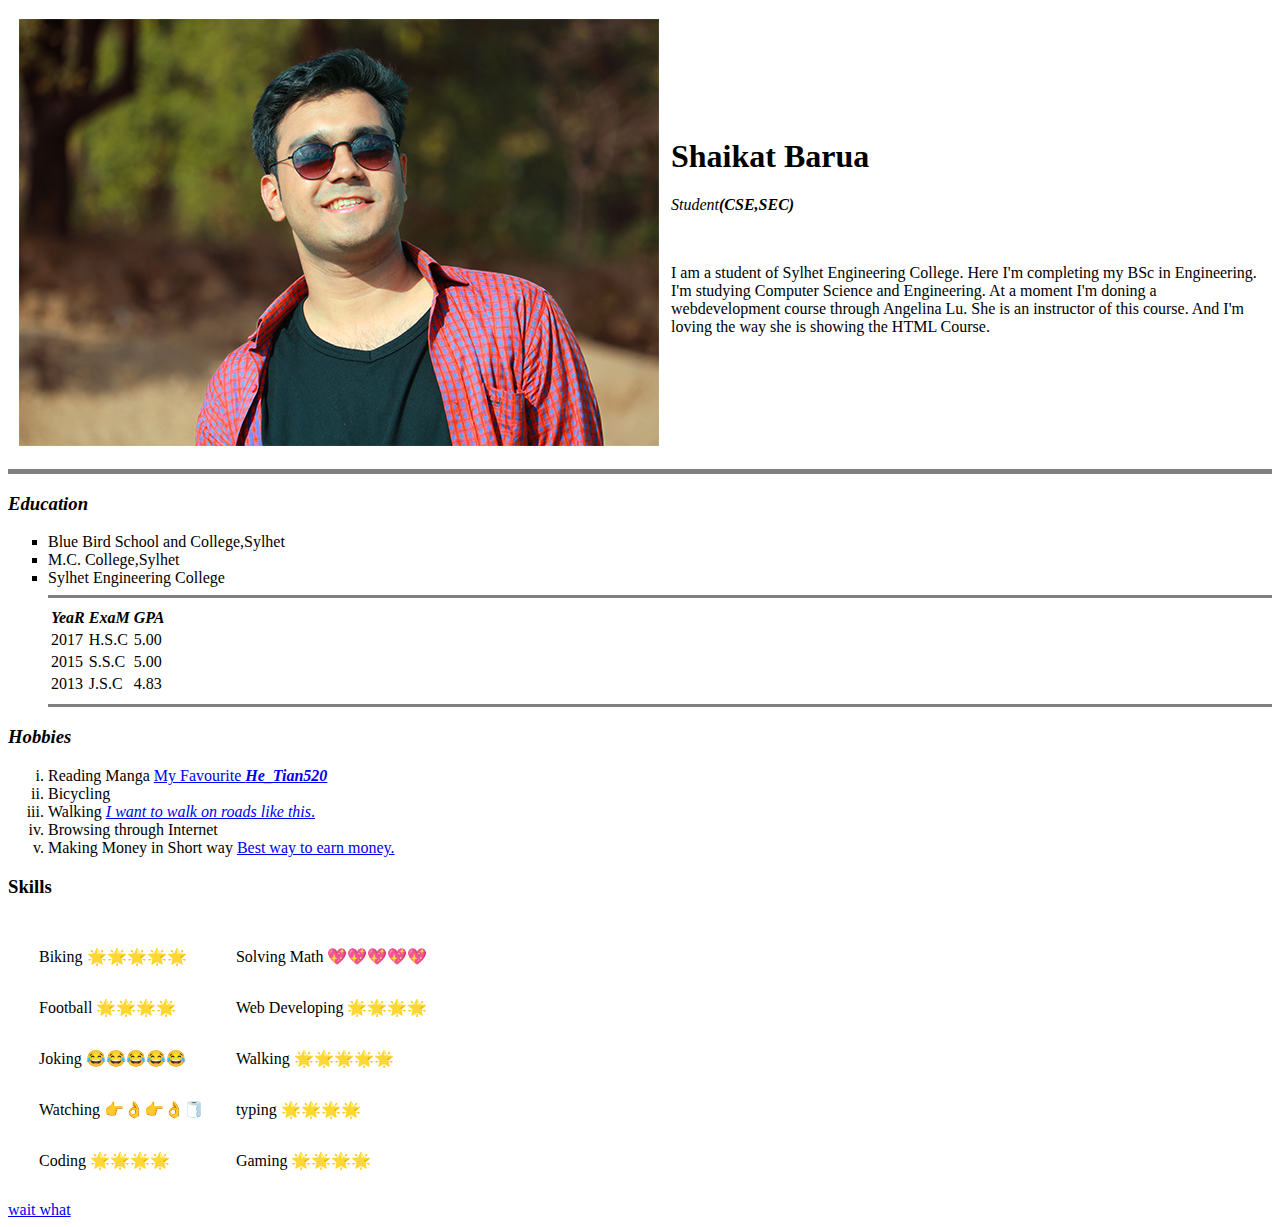
<file: index.html>
<!DOCTYPE html>
<html lang="en" dir="ltr">

<head>
  <meta charset="utf-8">
  <title>😈
    He_Tian520_Personal Site😈
  </title>
</head>

<body>
  <table cellspacing="10">
    <tr>
      <td> <img src="bal.jpg" alt="He_Tian Profile Pic"></td>
      <td>
        <h1>Shaikat Barua</h1>
        <p><em>Student<strong>(CSE,SEC)</strong></em></p>
        <br />
        <p>I am a student of Sylhet Engineering College. Here I'm completing my BSc in Engineering. I'm studying Computer Science and Engineering. At a moment I'm doning a webdevelopment course through Angelina Lu. She is an instructor of this
          course. And
          I'm loving the way she is showing the HTML Course. </p>
      </td>
    </tr>
  </table>

  <hr size="5" noshade>
  <h3><em>Education</em></h3>

  <ul style="list-style-type:square">
    <li>Blue Bird School and College,Sylhet</li>
    <li>M.C. College,Sylhet</li>
    <li>Sylhet Engineering College</li>
    <hr size="3" noshade>
    <table>
      <tr>
        <th> <em>YeaR</em> </th>
        <th> <em>ExaM</em> </th>
        <th> <em>GPA</em> </th>
      </tr>
      <tr>
        <td>2017</td>
        <td>H.S.C</td>
        <td>5.00</td>
      </tr>
      <tr>
        <td>2015</td>
        <td>S.S.C</td>
        <td>5.00</td>
      </tr>
      <tr>
        <td>2013</td>
        <td>J.S.C</td>
        <td>4.83</td>
      </tr>
    </table>
    <hr size="3" noshade>
  </ul>
  <h3><em>Hobbies</em></h3>
  <ol type="i">
    <li>Reading Manga <a href="https://mangarock.com/manga/mrs-serie-1048">My Favourite <em> <strong>He_Tian520</strong> </em> </a> </li>
    <li>Bicycling</li>
    <li>Walking <a href="https://www.youtube.com/user/StorrorBlog"> <em>I want to walk on roads like this</em>.</a> </li>
    <li>Browsing through Internet</li>
    <li>Making Money in Short way <a href="https://www.youtube.com/watch?v=dcts_IQr1lo">Best way to earn money.</a> </li>
  </ol>
  <h3>Skills</h3>
  <table cellspacing="30">
    <tr>
      <td>Biking 🌟🌟🌟🌟🌟</td>
      <td>Solving Math 💖💖💖💖💖</td>
    </tr>
    <tr>


      <td>Football 🌟🌟🌟🌟</td>
      <td>Web Developing 🌟🌟🌟🌟</td>
    </tr>
    <tr>
      <td>Joking 😂😂😂😂😂</td>


      <td>Walking 🌟🌟🌟🌟🌟</td>

    </tr>
    <tr>
      <td>Watching 👉👌👉👌🧻</td>
      <td>typing 🌟🌟🌟🌟</td>

    </tr>
    <tr>


      <td>Coding 🌟🌟🌟🌟</td>
      <td>Gaming 🌟🌟🌟🌟</td>
    </tr>
  </table>
  <a href="contact.html">wait what</a>
</body>

</html>
</file>
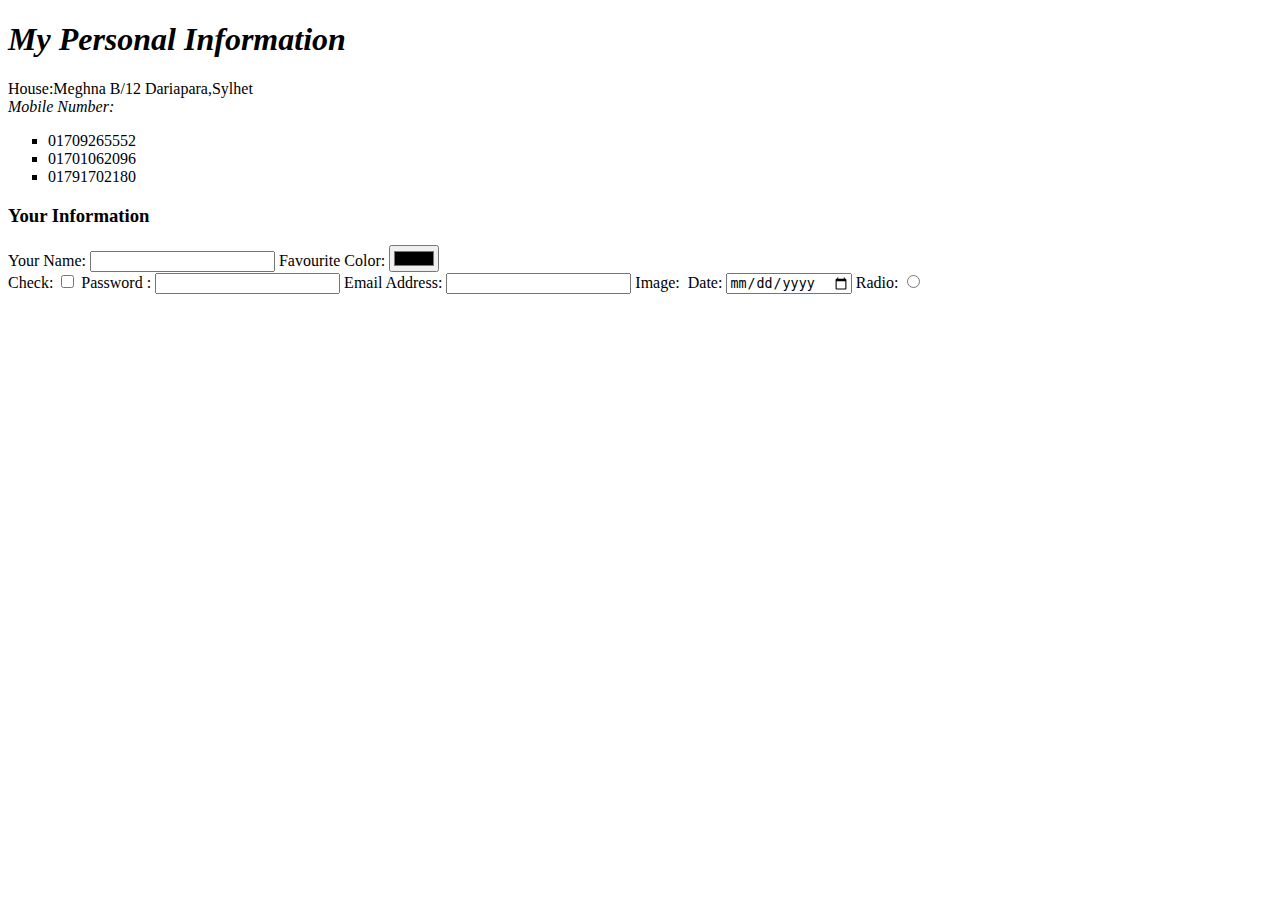
<file: Contact.html>
<!DOCTYPE html>
<html lang="en" dir="ltr">
  <head>
    <meta charset="utf-8">
    <title>Call Me</title>
  </head>
  <body>
    <h1><em>My Personal Information</em></h1>
    <p>House:Meghna B/12 Dariapara,Sylhet <br><em>Mobile Number:</em><ul style="list-style-type:square" >
      <li>01709265552</li>
      <li>01701062096</li>
      <li>01791702180</li>
    </ul></p>
    <h3>Your Information</h3>
    <form class="" action="index.html" method="post">
      <label for="">Your Name:</label>
      <input type="text" name="" value="">
      <label for="">Favourite Color:</label>
      <input type="color" name="" value="">
      <br>
      <label for="">Check:</label>
      <input type="checkbox" name="" value="">
      <label for="">Password :</label>
      <input type="password" name="" value="">
      <label>Email Address:</label>
      <input type="email" name="" value="">
      <label>Image:</label>
      <input type="image" name="" value="">
      <label>Date:</label>
      <input type="date" name="" value="">
      <label>Radio:</label>
      <input type="radio" name="" value="">

    </form>
  </body>
</html>
</file>
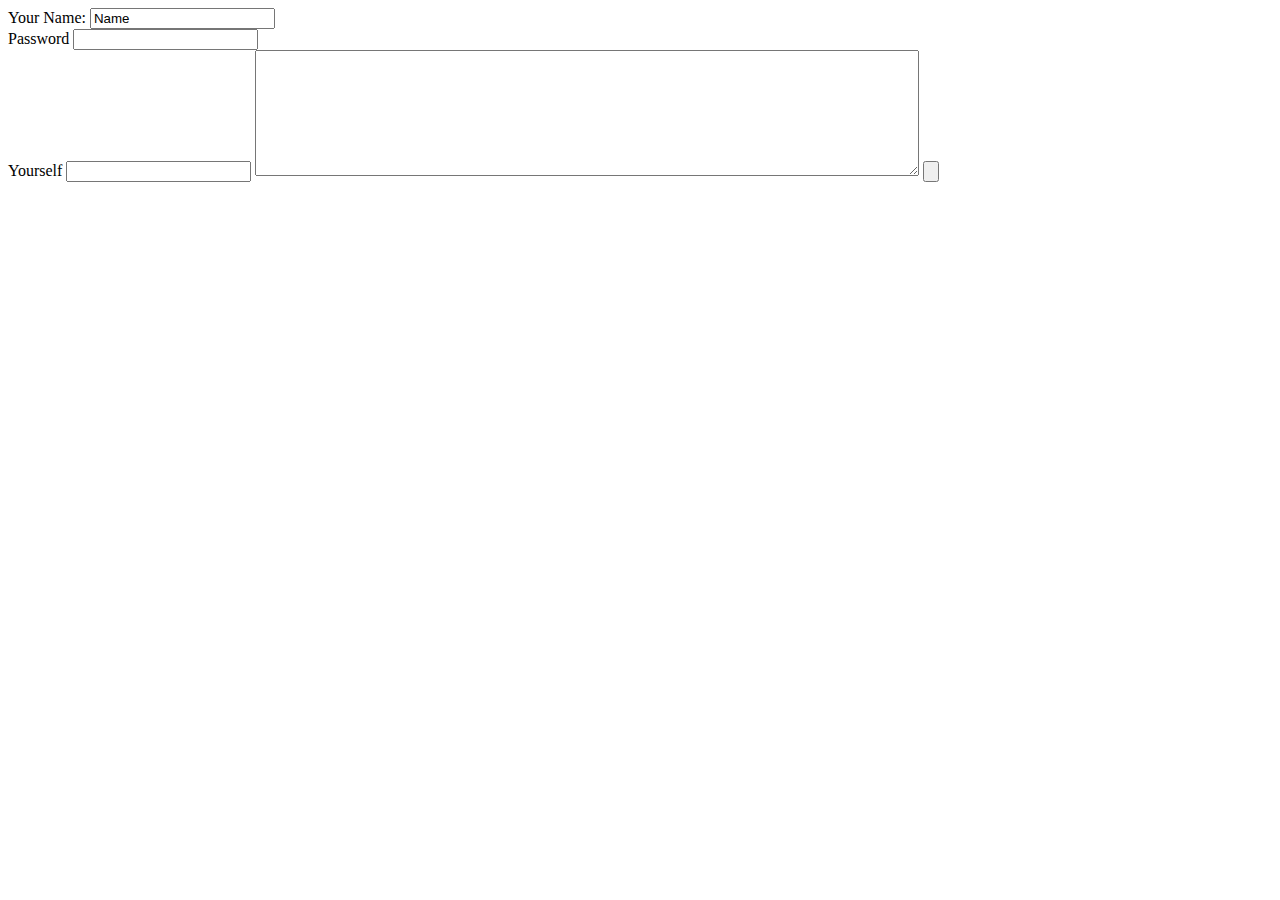
<file: Mail.html>
<!DOCTYPE html>
<html lang="en" dir="ltr">
  <head>
    <meta charset="utf-8">
    <title>Hacking</title>
  </head>
  <body>
    <form class="" action="mailto:shaikatbarua00790@gmail.com" method="post">
      <label>Your Name:</label>
      <input type="text" name="" value="Name"><br>
      <label>Password</label>
      <input type="password" name="password" value=""><br>
      <label>Yourself</label>
      <input type="text" name="" value="">
      <textarea name="name" rows="8" cols="80"></textarea>
      <input type="submit" name="" value="">

    </form>

  </body>
</html>
</file>
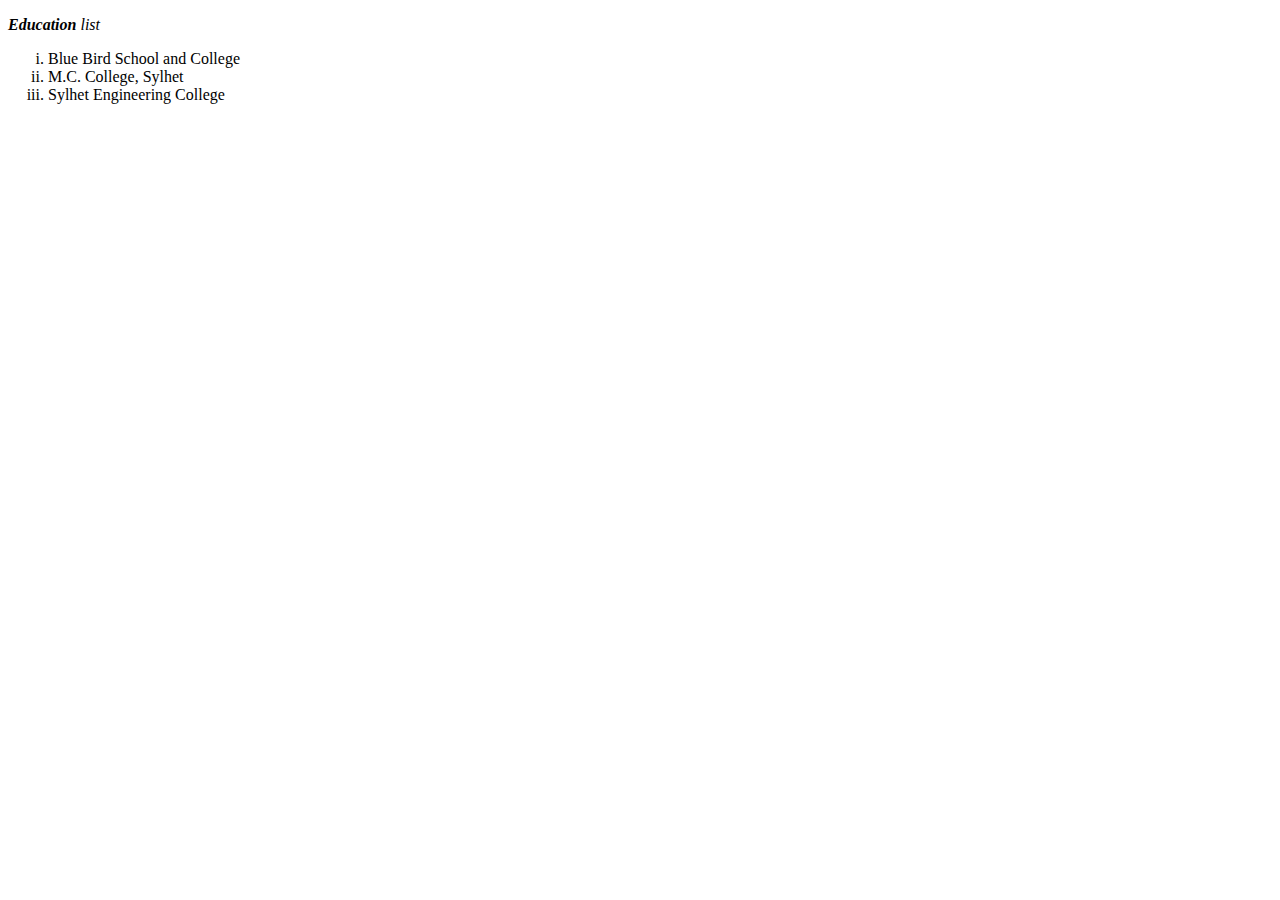
<file: order list.html>
<!DOCTYPE html>
<html lang="en" dir="ltr">
  <head>
    <meta charset="utf-8">
    <title>Making in Order</title>
  </head>
  <body>
    <p><em><strong>Education </strong>list</em></p>
    <p>
      <ol type="i">
        <li>Blue Bird School and College</li>
        <li>M.C. College, Sylhet</li>
        <li>Sylhet Engineering College</li>
      </ol>
    </p>
  </body>
</html>
</file>
